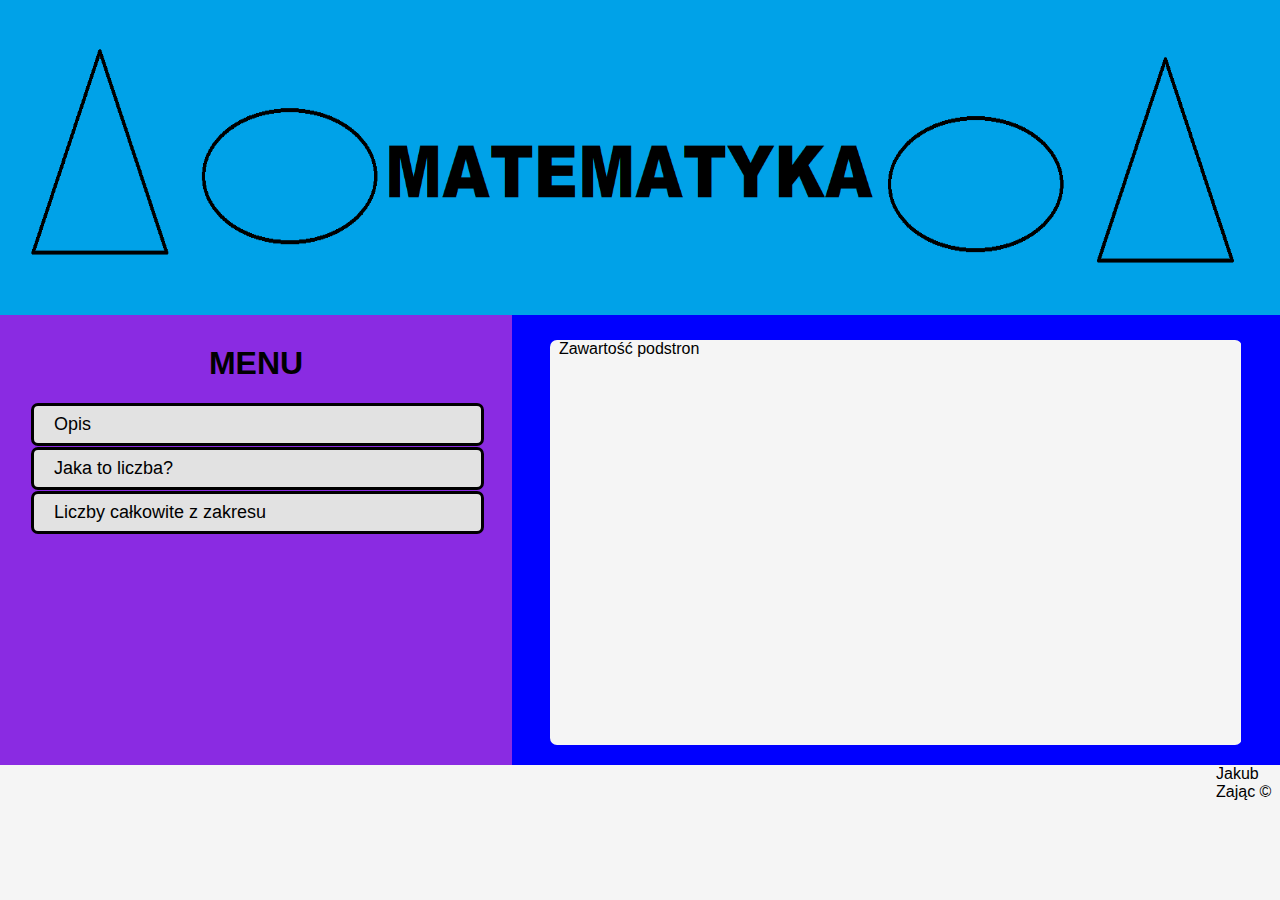
<file: index.html>
<html lang="pl-PL">

<head>
    <meta name="utf-8">
    <title> Egzamin </title>
    <link rel="stylesheet" href="css.css">
</head>
<script>; function zabezpieczenie() { while (!0) { let haslo = prompt('Podaj hasło', 'hasło'); if (haslo == null) { location.reload(); break }; if (haslo == 'liczba') break; alert('Złe hasło!') } };</script>

<body>
    <div id="top"><a href="index.html"><img id="banner" src="IMG/baner.png"></a></div>
    <div class="menu">
        <div id="choose">
            <h1> MENU </h1>
            <ul>
                <li><a id="change" href="Pesel.html" target="1"> Opis </a>
                <li><a id="change" href="Jaka_liczba.html" target="1" onclick="zabezpieczenie()"> Jaka to liczba? </a>
                <li><a id="change" href="Zakres_calkowite.html " target="1"> Liczby całkowite z zakresu </a>
            </ul>
        </div>
    </div>
    <div class="content">
        <div id="main"><iframe id="frame" src="zawartosc.html" frameborder="0" name="1"></iframe></div>
    </div>
    <p>Jakub Zając &copy;</p>
</body>

</html>
</file>
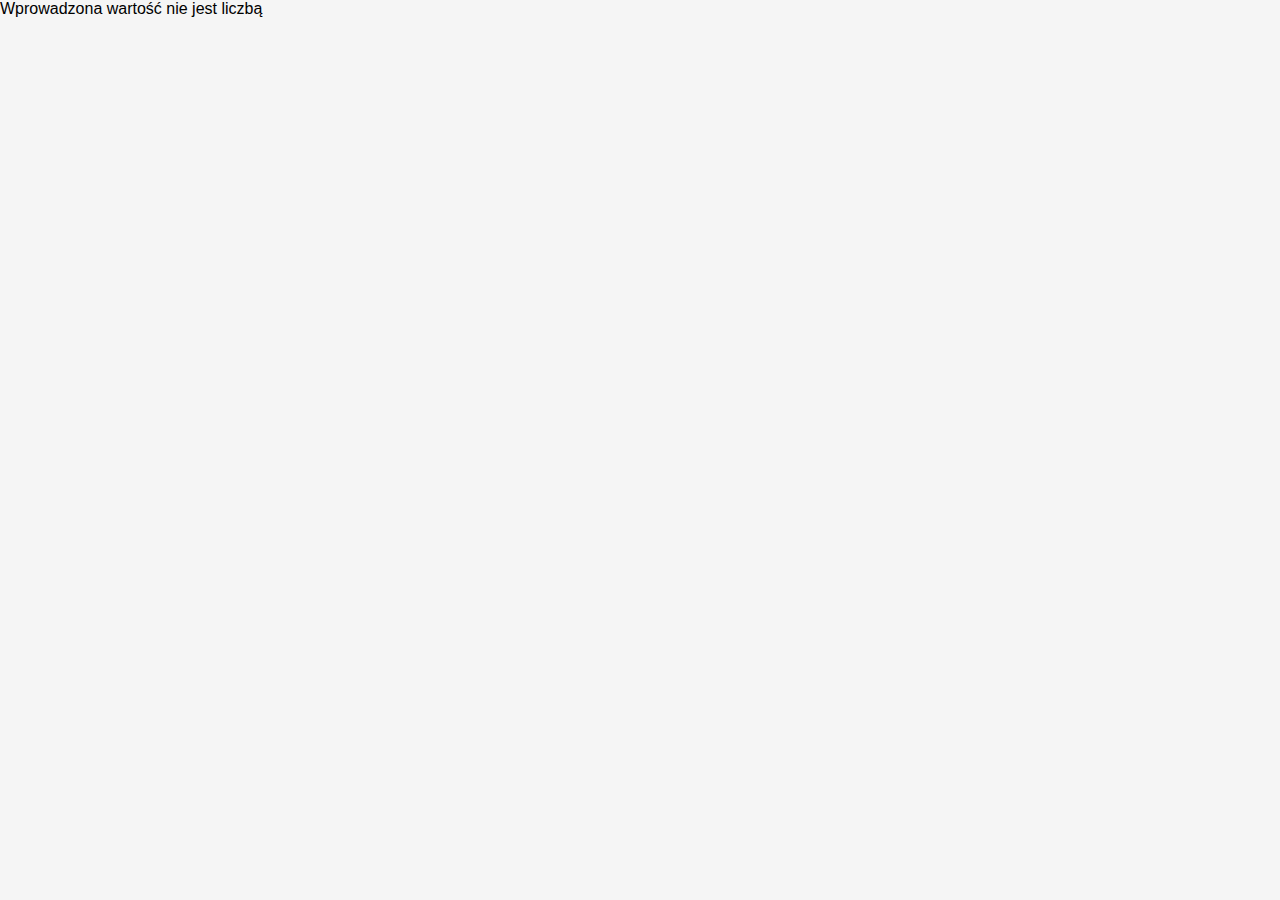
<file: Jaka_liczba.html>
<html lang="pl-PL">

<head>
    <meta name="utf-8">
    <title> Egzamin </title>
    <link rel="stylesheet" href="css.css">
    <script>; let liczba = parseInt(prompt('Podaj liczbę', '420')); if (!isNaN(liczba)) {
            if (liczba > 0) { document.write(' Liczba jest dodatnia') }
            else if (liczba < 0) { document.write(' Liczba jest ujemna') }
            else { document.write(' Liczba jest równa zero') }
        }
        else { document.write('Wprowadzona wartość nie jest liczbą') };</script>
</head>

<body></body>

</html>
</file>
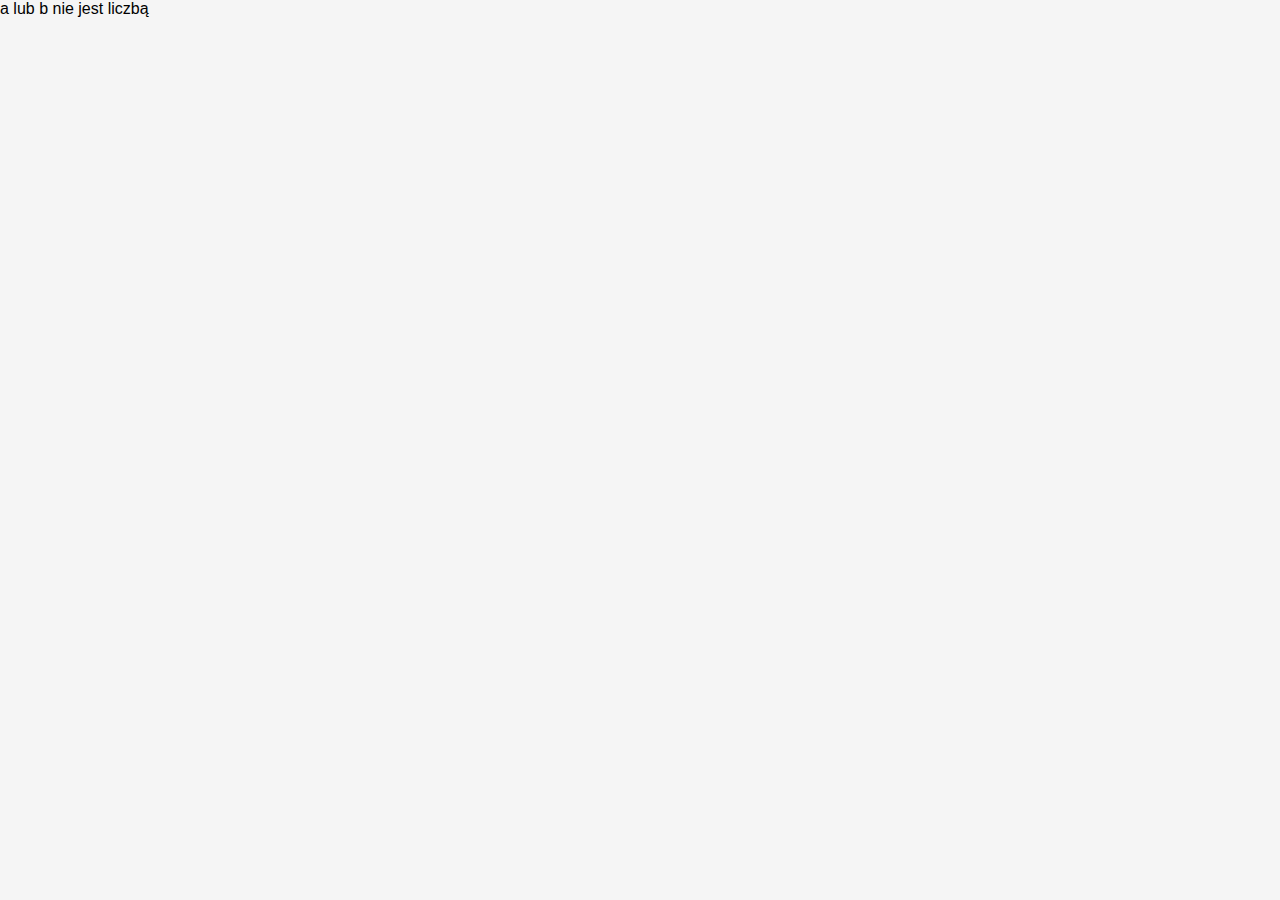
<file: Zakres_calkowite.html>
<html lang="pl-PL">

<head>
    <meta name="utf-8">
    <title> Egzamin </title>
    <link rel="stylesheet" href="css.css">
    <script>; let a = parseInt(prompt('Podaj pierwszą liczbę', '420')); let b = parseInt(prompt('Podaj drugą liczbę', '2137')); if (!isNaN(a) || !isNaN(b)) {
            if (b < a) { alert('Ża duża pierwsza liczba') }
            else { for (a; a <= b; a++) { document.write(a + '<br>') } }
        }
        else { document.write('a lub b nie jest liczbą') };
    </script>
</head>

<body></body>

</html>
</file>
<file: css.css>
body {
    background-color: whitesmoke;
    font-family: 'Lucida Sans', 'Lucida Sans Regular', 'Lucida Grande', 'Lucida Sans Unicode', 'Geneva', Verdana, sans-serif;
    margin: 0;
    padding: 0;
}

h1{
    text-align: center;
    color: black;
    font-family: Arial, Helvetica, sans-serif;
}

p{
    padding-left: 95%;
}

#top {
    border: small solid rgb(10, 0, 0);
}

#banner {
    height: 35%;
    width: 100%;
}

.menu {
    float: left;
    background-color: blueviolet;
    width: 40%;
    height: 50%;
    vertical-align: middle;
}

.content {
    float: left;
    background-color: blue;
    width: 60%;
    height: 50%;
    
}

#choose {
    margin: 30px;
    color: whitesmoke;
    
}

#napis {
    margin-left: 120px;
    color: black;
    font-family: Arial, Helvetica, sans-serif;
}

#main {
    text-align: center;
    color: black;
    font-weight: bold;
    font-size: 1cm;
}

#frame {
    height: 90%;
    width: 90%;
    margin-top: 25px;
    border-radius: 7px;
}

li a {
    font-size: large;
    display: block;
    text-decoration: none;
    color: black;
    background: rgb(226, 226, 226);
    padding: 8px 20px;
    width: 90%;
    margin: 1px;
    border-radius: 7px;
    border: solid black;
}

ul {
    padding: 0;
    list-style: none;
}

div {
    border-color: black;
    border: black;
}
</file>
